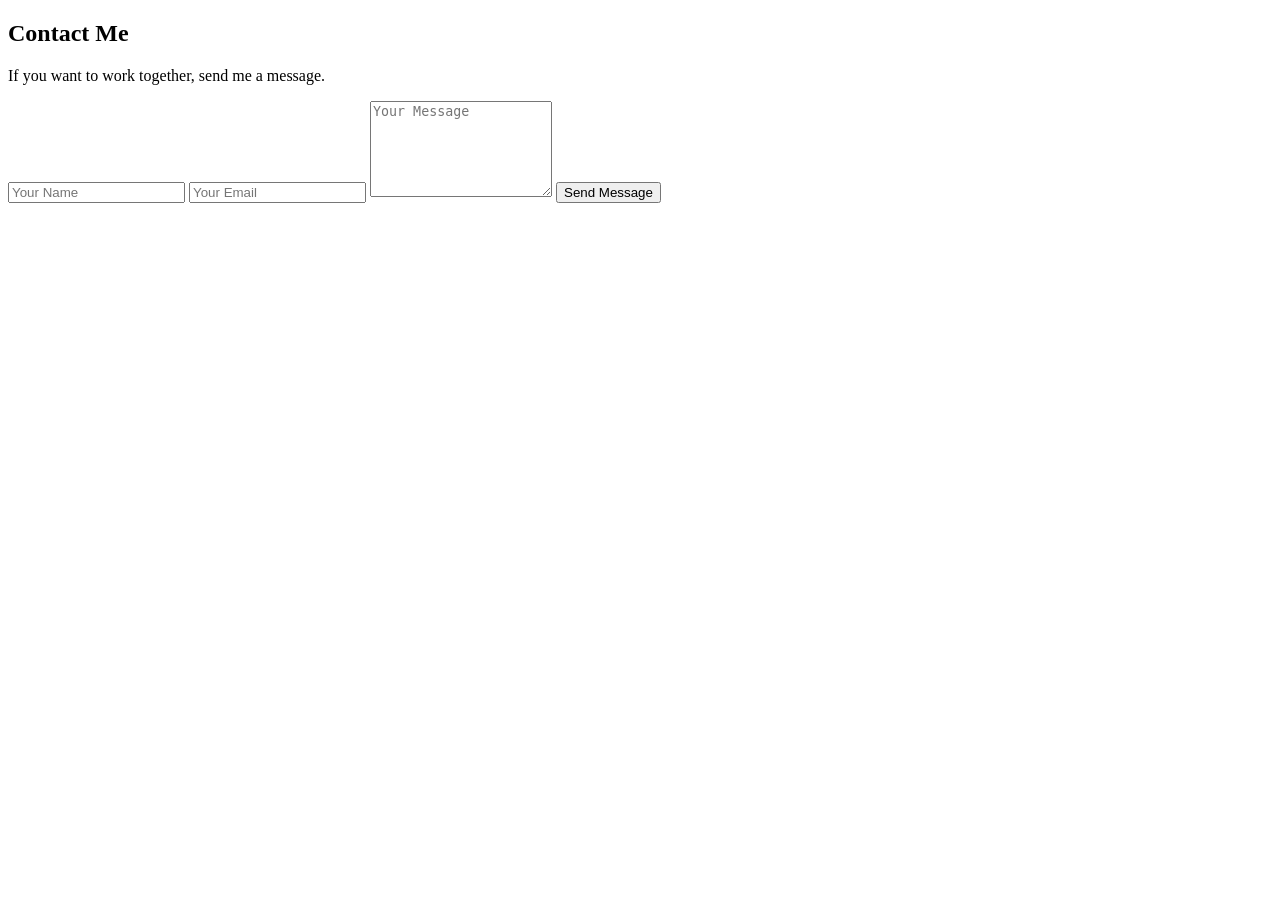
<file: src/main/resources/templates/contact.html>
<!DOCTYPE html>
<html lang="en" xmlns:th="http://www.thymeleaf.org">

<head>
  <meta charset="UTF-8">
  <meta name="viewport" content="width=device-width, initial-scale=1.0">
  <title>Contact - &lt;Sukriti/&gt;</title>

  <link rel="stylesheet" th:href="@{/css/styles.css}">
  <link rel="icon" type="image/png" sizes="32x32" th:href="@{/favicon-32x32.png}">
  <link rel="icon" type="image/png" sizes="16x16" th:href="@{/favicon-16x16.png}">
  <link rel="apple-touch-icon" th:href="@{/apple-touch-icon.png}">
  <link rel="shortcut icon" th:href="@{/favicon.ico}">
  <link href="https://fonts.googleapis.com/css2?family=Merriweather&family=Montserrat&family=Sacramento&display=swap" rel="stylesheet">
</head>

<body>

<section class="contact-page">

  <h1>Contact Me</h1>
  <p>If you want to work together, send me a message.</p>

  <div th:if="${success}" id="toast" class="success-message" th:text="${success}"></div>

  <form class="contact-form"
        th:action="@{/contact}"
        method="post"
        th:object="${contact}">

    <input type="text" name="name" placeholder="Your Name" required>

    <input type="email" name="email" placeholder="Your Email" required>

    <textarea name="message" rows="6" placeholder="Your Message" required></textarea>

    <button type="submit" class="btn">Send Message</button>

  </form>

</section>

<script th:src="@{/js/main.js}"></script>
</body>
</html>
</file>
